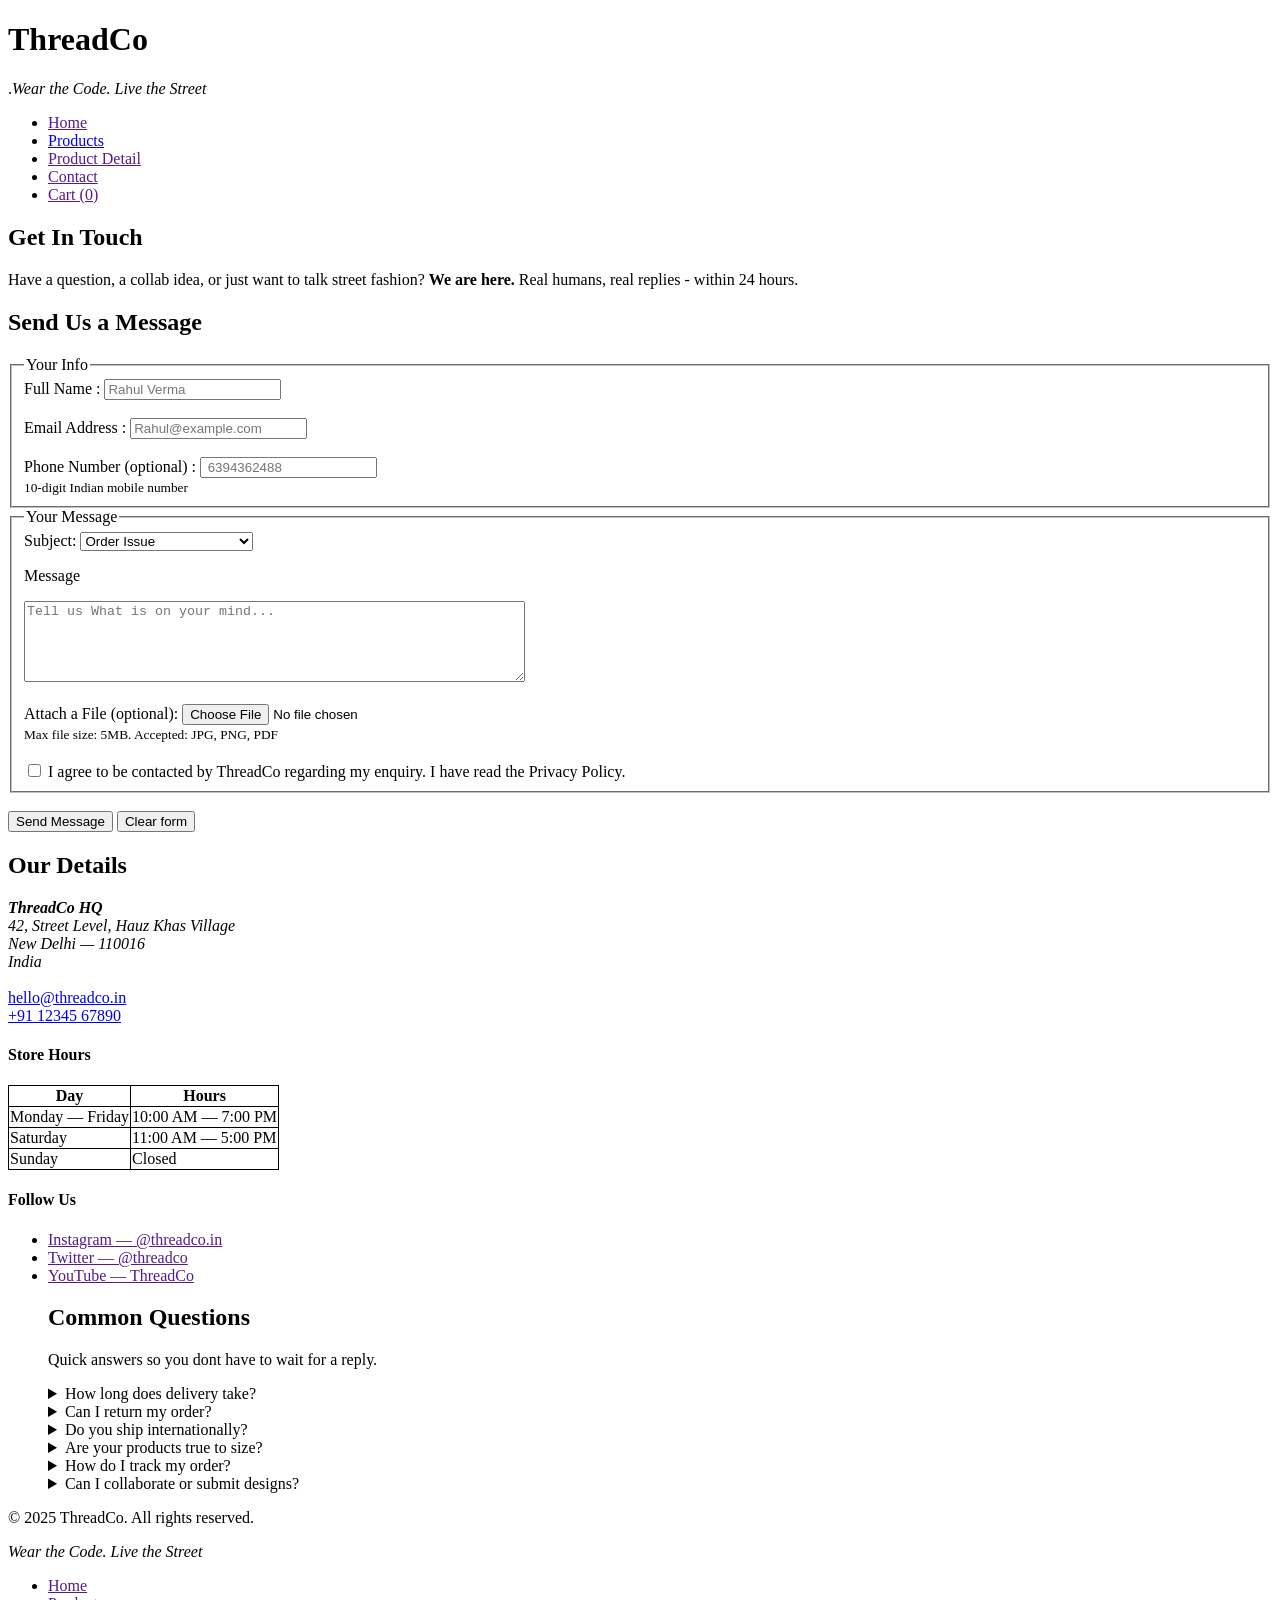
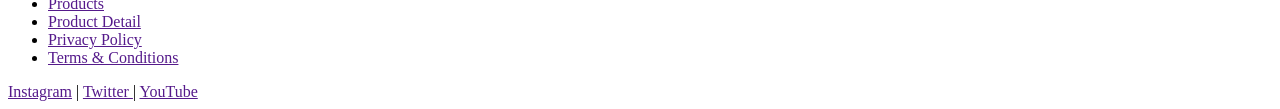
<file: contact.html>
<!DOCTYPE html>
<html lang="en">

<head>
    <meta charset="UTF-8">
    <meta name="viewport" content="width=device-width, initial-scale=1.0">
    <title>ThreadCo -Wear the Code. Live the Street</title>
    <style>
        table,
        tr,
        td,
        th {
            border: 1px solid black;
            border-collapse: collapse;

        }
    </style>
</head>

<body>
    <HEADER>
        <h1>ThreadCo</h1>
        <p>.<em>Wear the Code. Live the Street</em></p>
         <nav><ul>
            <li><a href="">Home </a></li>
            <li><a href="products.html">Products</a></li>
            <li><a href="">Product Detail</a></li>
            <li><a href="">Contact </a></li>
            <li><a href="">Cart (0)</a></li>
        </ul></nav>
 </HEADER>
 <main>
<section>
    <h2>Get In Touch</h2>
    <p>Have a question, a collab idea, or just want to talk street fashion? <strong> We are here. </strong> Real humans, real replies - within 24 hours.</p>
      <h2>Send Us a Message</h2>
    <fieldset>
        <legend>Your Info</legend>

        <label for=""> Full Name : </label>
        <input type="text" placeholder="Rahul Verma">
        <br><br>
        <label for=""> Email Address :</label>
         <input type="text" placeholder="Rahul@example.com">
         <br><br>
        <label for=""> Phone Number (optional) :</label>
         <input type="text" placeholder=" 6394362488">
         <br>
        <small>10-digit Indian mobile number</small>
    </fieldset>
    <fieldset>
        <legend>Your Message</legend>

        <label>Subject:</label>
        <select name="" id="">
            <option>Order Issue</option>
            <option>Return/Refund</option>
            <option> Collaboration/Partnership</option>
            <option>Wholesale Enquiry</option>
            <option>General Enquiry</option>
        </select>
        <br>
        <p>Message</p>
       <textarea cols="60" rows="5" placeholder="Tell us What is on your mind..."></textarea>
       <br><br>
       <label>Attach a File (optional):</label>
       <input type="file" max="5MB" >
       <br>
       <small>Max file size: 5MB. Accepted: JPG, PNG, PDF</small>
      <br><br>
       <input type="checkbox">  <span> I agree to be contacted by ThreadCo regarding my enquiry. I have read the Privacy Policy.</span>
      
    </fieldset>
    <br>
<button> Send Message</button>
<button>Clear form </button>

<section>
    <h2>Our Details</h2>
</section>

<address> <strong>ThreadCo HQ</strong><br>
42, Street Level, Hauz Khas Village<br>
New Delhi — 110016<br>
India</address>
<br>
<a href="Mailto:hello@threadco.in">hello@threadco.in</a>
<br>
<a href="telto:91:6394362488">+91 12345 67890</a>

<h4>Store Hours</h4>
<table>
   <tr>
    <th>Day</th>
    <th>Hours</th>
   </tr>
   <tr>
    <td>Monday — Friday</td>
    <td>10:00 AM — 7:00 PM</td>
   </tr>
   <tr>
    <td>Saturday</td>
    <td>11:00 AM — 5:00 PM</td>
   </tr>
   <tr>
    <td>Sunday</td>
    <td>Closed</td>
   </tr>
  
</table>
<H4>Follow Us</H4>
<ul>
<li><a href="">Instagram — @threadco.in</a></li>
<li><a href="">Twitter — @threadco</a></li>
<li><a href="">YouTube — ThreadCo</a></li>
<section>
    <h2>Common Questions</h2>
<p>Quick answers so you dont have to wait for a reply.</p>

<details><summary>How long does delivery take?</summary>
<p>We ship within<strong> 48 hours</strong> of order confirmation. Standard delivery takes <strong>3—5 business days</strong>  across India. Express delivery (1—2 days) is available at checkout for select pin codes.</p></details>
<details><summary>Can I return my order?</summary><p>Yes! We offer free returns within 7 days of delivery. The item must be unworn, unwashed, and in its original packaging with all tags attached. Initiate your return from the Orders section of your account.</p></details>
<details><summary>Do you ship internationally?</summary><p>Not yet — but we’re working on it. International shipping is planned for early 2026. Sign up for our newsletter to get notified first</p></details>
<details><summary>Are your products true to size?</summary> <p>ThreadCo tees and hoodies are oversized by design. If you prefer a more fitted look, we recommend sizing down. Check the Size Guide on any product page for exact measurements.</p></details>
<details><summary>How do I track my order?</summary><P>Once your order ships, you will receive a tracking link via SMS and email. You can also track your order by entering your order ID on our <a href="">Order Tracking page.</a></P></details>
<details><summary>Can I collaborate or submit designs?</summary><P>Absolutely. ThreadCo works with independent Indian artists on every drop. If you have a design concept or want to collab, reach out via the form above and select “Collaboration / Partnership” as the subject. We read every single message.</P></details>

</section>



</ul>


</section>






<section></section>
<section></section>






 </main>
  <footer>
        <P>&copy 2025 ThreadCo. All rights reserved.</P>
         <p><em>Wear the Code. Live the Street</em></p>
         <nav><ul>
            <li><a href="">Home </a></li>
            <li><a href="">Products</a></li>
            <li><a href="">Product Detail</a></li>
            <li><a href="">Privacy Policy </a></li>
            <li><a href="">Terms & Conditions</a></li>
        </ul></nav>
    
        <a href="">Instagram</a>  |     
        <a href=""> Twitter </a>  |
        <a href=""> YouTube</a>
    </footer>
</body>
</file>
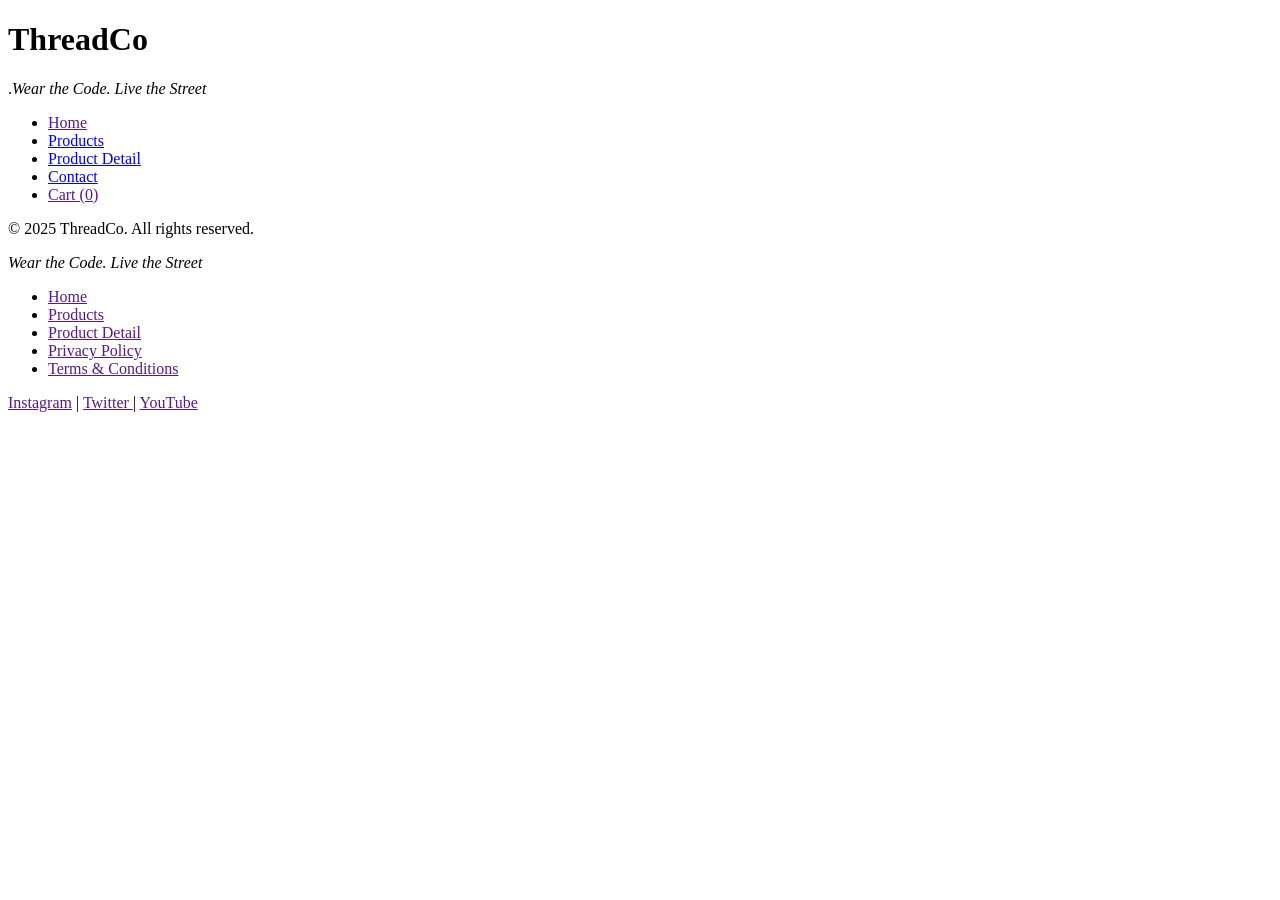
<file: productsdetail.html>
<!DOCTYPE html>
<html lang="en">
<head>
    <meta charset="UTF-8">
    <meta name="viewport" content="width=device-width, initial-scale=1.0">
    <title>Oversized Drop Tee Vol.3- ThreadCo</title>
</head>
<body>
    <HEADER>
        <h1>ThreadCo</h1>
        <p>.<em>Wear the Code. Live the Street</em></p>
         <nav><ul>
            <li><a href="">Home </a></li>
            <li><a href="products.html">Products</a></li>
            <li><a href="productsdetail.html">Product Detail</a></li>
            <li><a href="contact.html">Contact </a></li>
            <li><a href="">Cart (0)</a></li>
        </ul></nav>
 </HEADER>
       
      <footer>
        <P>&copy 2025 ThreadCo. All rights reserved.</P>
         <p><em>Wear the Code. Live the Street</em></p>
         <nav><ul>
            <li><a href="">Home </a></li>
            <li><a href="">Products</a></li>
            <li><a href="">Product Detail</a></li>
            <li><a href="">Privacy Policy </a></li>
            <li><a href="">Terms & Conditions</a></li>
        </ul></nav>
    
        <a href="">Instagram</a>  |     
        <a href=""> Twitter </a>  |
        <a href=""> YouTube</a>
    </footer>
</body>
</html>
</file>
